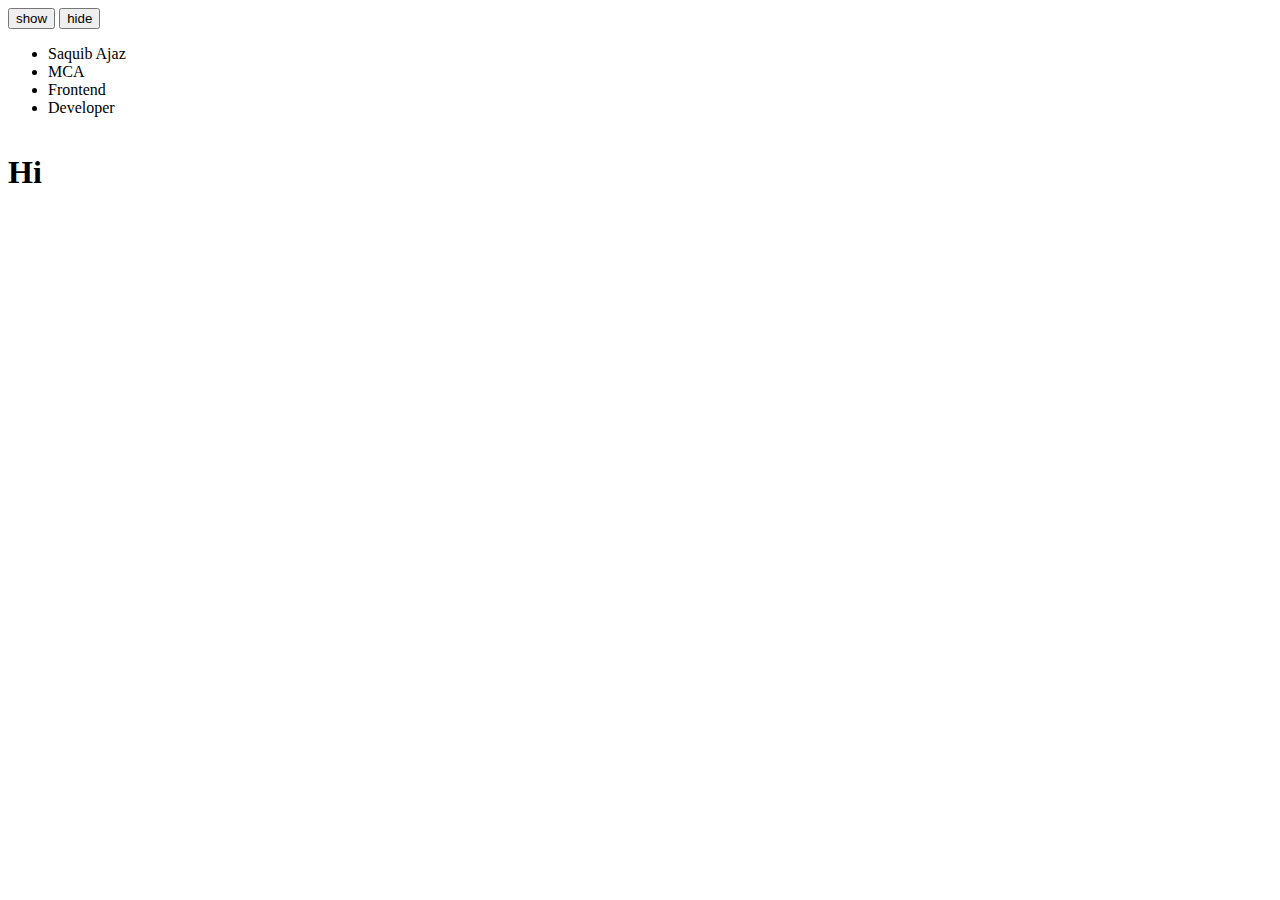
<file: showHide.html>
<!DOCTYPE html>
<html>
<head>
	<title>Show Hide</title>
</head>

<style type="text/css">
	
	#content {
		overflow: hidden;
	}

	.hide {
		max-height: 0;
		opacity: 0;
		transition: max-height 1s ease-out, opacity 1s linear;
		
	}

	.show {
		max-height: 100%;
		opacity: 1;	
		transition: max-height 1s ease-out, opacity 1s linear;
		
	}

	

</style>
<body>

	<button id="show">show</button>
	<button id="hide">hide</button>

	<div id="content">

		<ul>
			<li>Saquib Ajaz</li>
			<li>MCA</li>
			<li>Frontend</li>
			<li>Developer</li>
		</ul>

	</div>
	<h1>Hi</h1>

<script type="text/javascript">
	
	let show = document.getElementById("show");
	let hide = document.getElementById("hide");

	let content = document.getElementById("content");
	let button = document.querySelectorAll("button");

	for(let i=0; i<button.length; i++) {
		button[i].addEventListener("click", function() {
			if(this.id == "hide") 
			{
				
				content.classList.remove("show");
				content.classList.add("hide");
			}

			if(this.id == "show") {
				
				content.classList.add("show");
				content.classList.remove("hide");
			}
		});
	}

</script>
</body>
</html>
</file>
